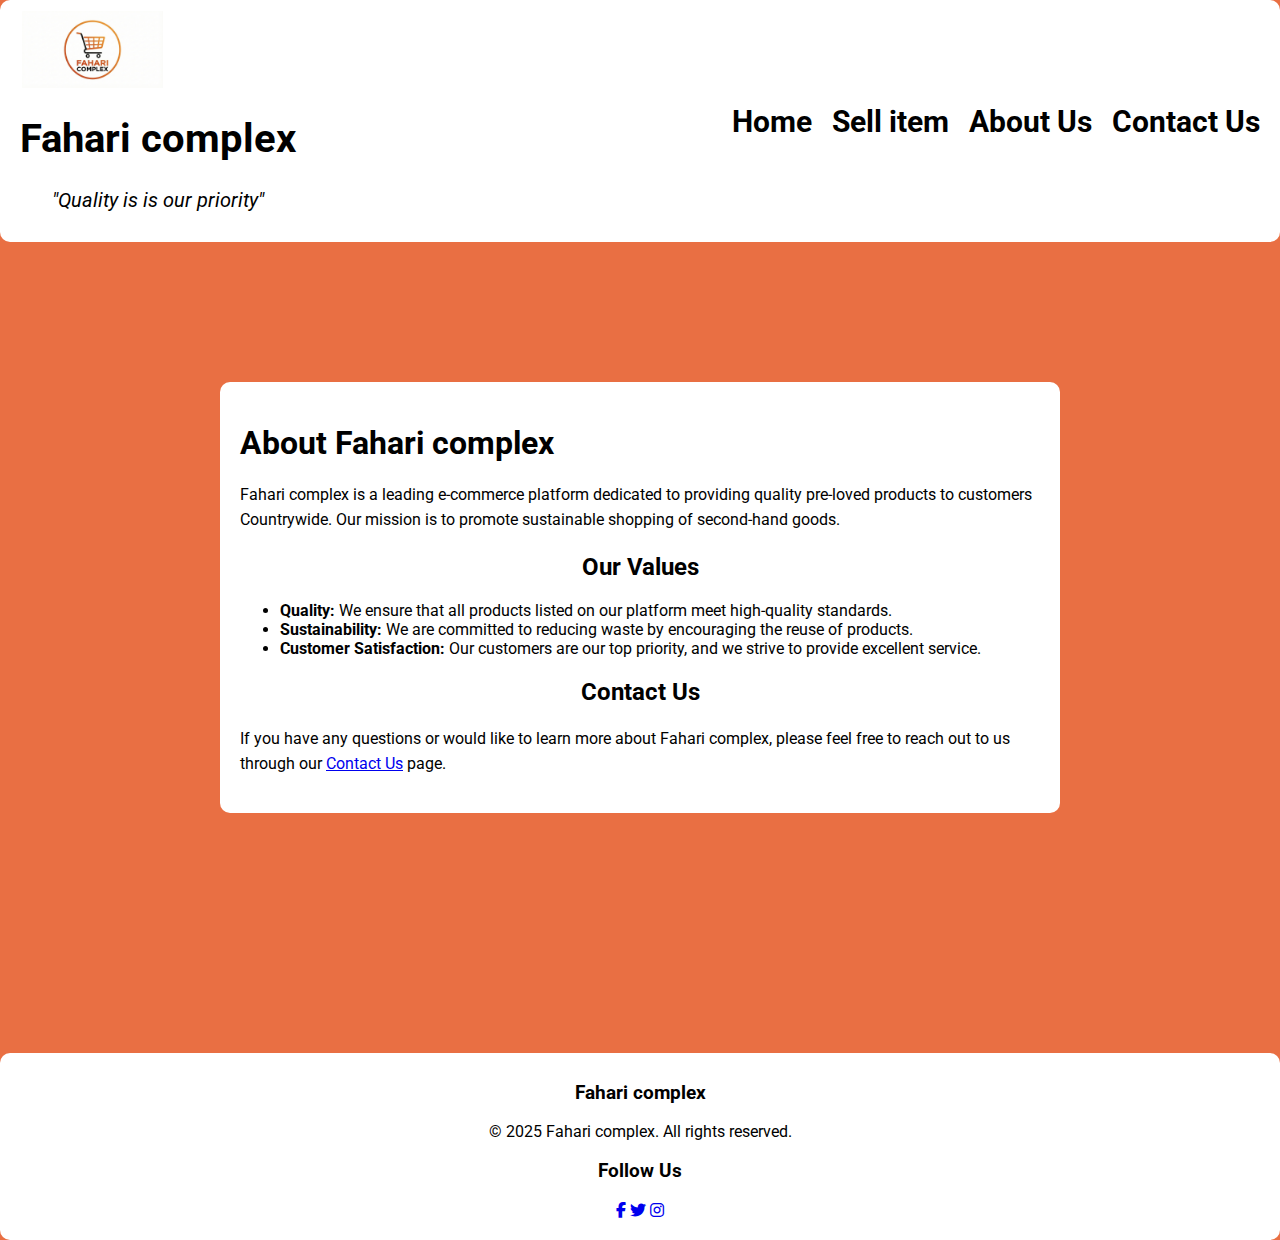
<file: about.html>
<!DOCTYPE html>
<html lang="en">
<head>
    <meta charset="UTF-8">
    <meta http-equiv="X-UA-Compatible" content="IE=edge">
    <meta name="viewport" content="width=device-width, initial-scale=1.0">
    <title>Fahari complex</title>
    <link rel="stylesheet" href="site.css">
    <link rel="stylesheet" href="https://cdnjs.cloudflare.com/ajax/libs/font-awesome/6.4.0/css/all.min.css">
    <link rel="stylesheet" href="https://fonts.googleapis.com/css2?family=Roboto:wght@400;700&display=swap">
    <link rel="icon" type="image/png" href="images/Fahari complex logo.png">

    
</head>
<body>
    <header>
        <div id="header-container">
            <div id="logo">
             <img src="images/Fahari complex logo.png" alt="SITE LOGO">
           </div>
          <div id="tittles">
             <h1>Fahari complex</h1>
             <p> <i>"Quality is is our priority"</i></p>
          </div>

        </div>
        <nav>
            <div id="tab-links">
                <ul>
                <li><a href="index.html">Home</a></li>
                <li><a href="sell-item.html">Sell item</a></li>
                <li><a href="about.html">About Us</a></li>
                <li><a href="contact.html">Contact Us</a></li>
            </ul>

            </div>
        
    </header>
    <!-- Main Content -->
    <main>
        <section id="about-section">
            <h1>About Fahari complex</h1>
            <p>Fahari complex is a leading e-commerce platform dedicated to providing quality pre-loved products to customers Countrywide. Our mission is to promote sustainable shopping of second-hand goods.</p>
            <h2>Our Values</h2>
            <ul>
                <li><strong>Quality:</strong> We ensure that all products listed on our platform meet high-quality standards.</li>
                <li><strong>Sustainability:</strong> We are committed to reducing waste by encouraging the reuse of products.</li>
                <li><strong>Customer Satisfaction:</strong> Our customers are our top priority, and we strive to provide excellent service.</li>
            </ul>
            <h2>Contact Us</h2>
            <p>If you have any questions or would like to learn more about Fahari complex, please feel free to reach out to us through our <a href="contact.html">Contact Us</a> page.</p>
        </section>
    </main>
    <!-- Footer Section -->
    <footer>
        <div id="footer-container">
            <div>
                <h3>Fahari complex</h3>
                <p>&copy; 2025 Fahari complex. All rights reserved.</p>
            </div>
            <div>
                <h3>Follow Us</h3>
                <a href="#"><i class="fab fa-facebook-f"></i></a>
                <a href="#"><i class="fab fa-twitter"></i></a>
                <a href="#"><i class="fab fa-instagram"></i></a>
            </div>
        </div>
    </footer>
</file>
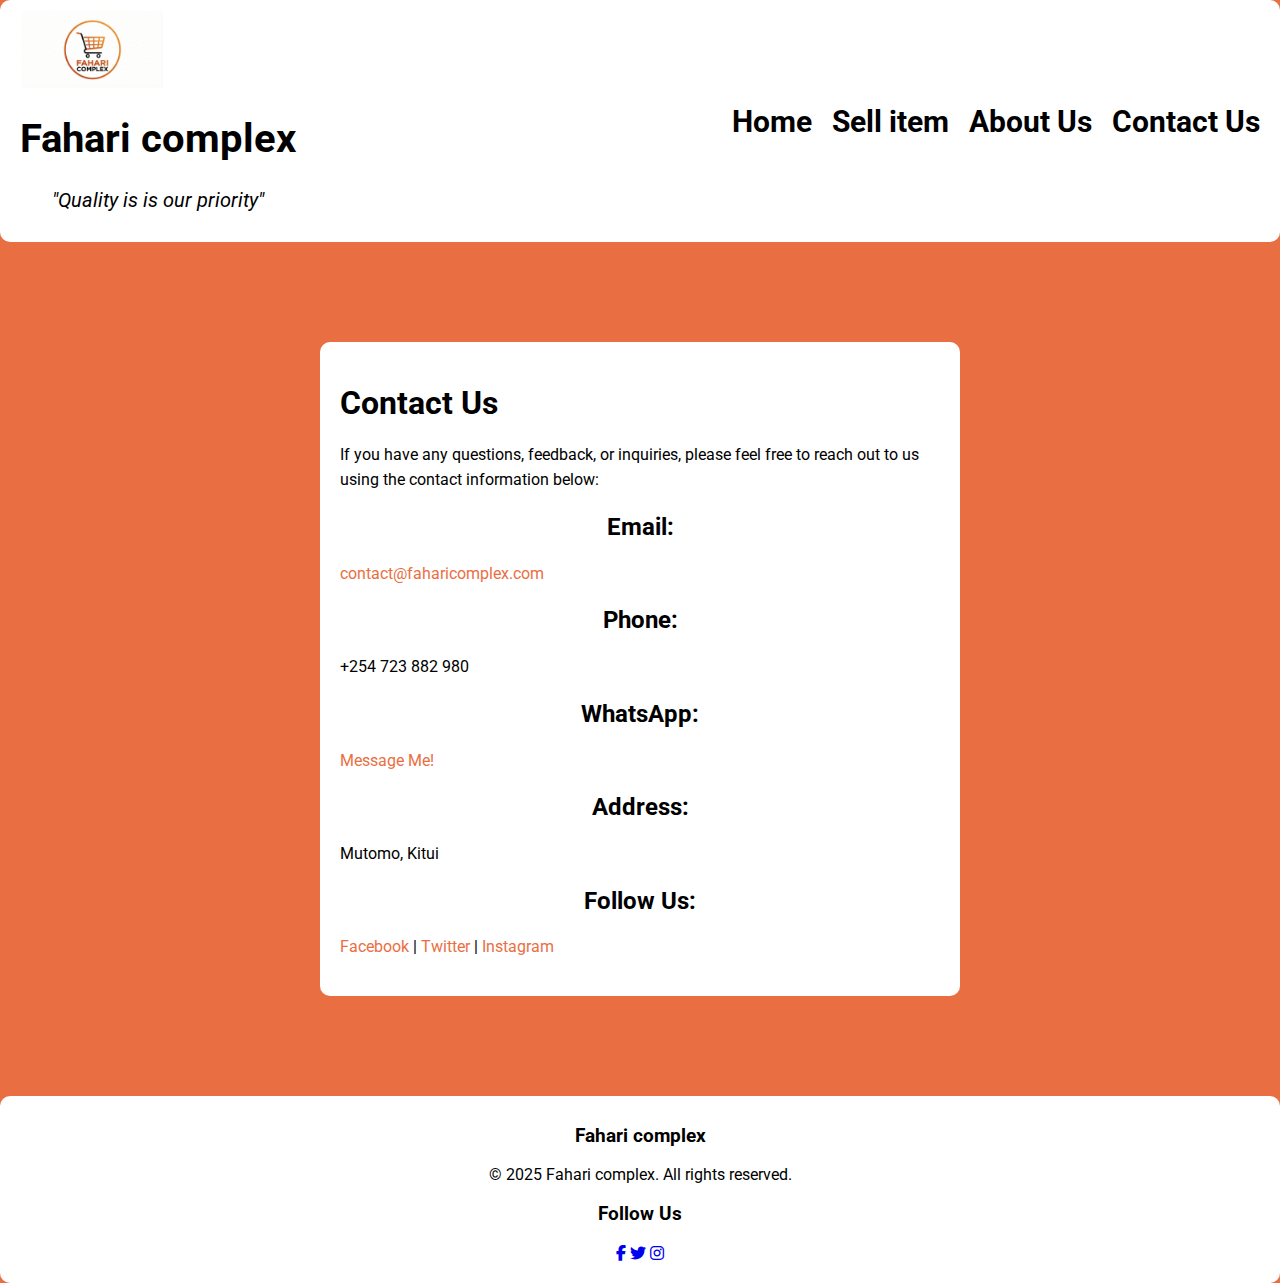
<file: contact.html>
<!DOCTYPE html>
<html lang="en">
<head>
    <meta charset="UTF-8">
    <meta http-equiv="X-UA-Compatible" content="IE=edge">
    <meta name="viewport" content="width=device-width, initial-scale=1.0">
    <title>Fahari complex</title>
    <link rel="stylesheet" href="site.css">
    <link rel="stylesheet" href="https://cdnjs.cloudflare.com/ajax/libs/font-awesome/6.4.0/css/all.min.css">
    <link rel="stylesheet" href="https://fonts.googleapis.com/css2?family=Roboto:wght@400;700&display=swap">
    <link rel="icon" type="image/png" href="images/Fahari complex logo.png">

    
</head>
<body>
    <header>
        <div id="header-container">
            <div id="logo">
             <img src="images/Fahari complex logo.png" alt="SITE LOGO">
           </div>
          <div id="tittles">
             <h1>Fahari complex</h1>
             <p> <i>"Quality is is our priority"</i></p>
          </div>

        </div>
        <nav>
            <div id="tab-links">
                <ul>
                <li><a href="index.html">Home</a></li>
                <li><a href="sell-item.html">Sell item</a></li>
                <li><a href="about.html">About Us</a></li>
                <li><a href="contact.html">Contact Us</a></li>
            </ul>

            </div>
        
    </header>
    <!-- Main Content -->
    <main>
        <section id="contact-section">
            <h1>Contact Us</h1>
            <p>If you have any questions, feedback, or inquiries, please feel free to reach out to us using the contact information below:</p>
            <h2>Email:</h2>
            <p>
                <a href="mailto:contact@faharicomplex.com">contact@faharicomplex.com</a>
            </p>
            <h2>Phone:</h2>
            <p>+254 723 882 980</p>
            <h2>WhatsApp:</h2>
            <p><a href="https://wa.me/qr/AHYDWGF6GLT5D1">Message Me!</a></p>
            <h2>Address:</h2>
            <p>Mutomo, Kitui</p>
            <h2>Follow Us:</h2>
            <p>
                <a href="https://www.facebook.com/faharicomplex" target="_blank">Facebook</a> |
                <a href="https://www.twitter.com/faharicomplex" target="_blank">Twitter</a> |
                <a href="https://www.instagram.com/faharicomplex" target="_blank">Instagram</a>
            </p>
        </section>
    </main>
    <!-- Footer Section -->
    <footer>
        <div id="footer-container">
            <div>
                <h3>Fahari complex</h3>
                <p>&copy; 2025 Fahari complex. All rights reserved.</p>
            </div>
            <div>
                <h3>Follow Us</h3>
                <a href="#"><i class="fab fa-facebook-f"></i></a>
                <a href="#"><i class="fab fa-twitter"></i></a>
                <a href="#"><i class="fab fa-instagram"></i></a>
                
            </div>
        </div>
    </footer>
</file>
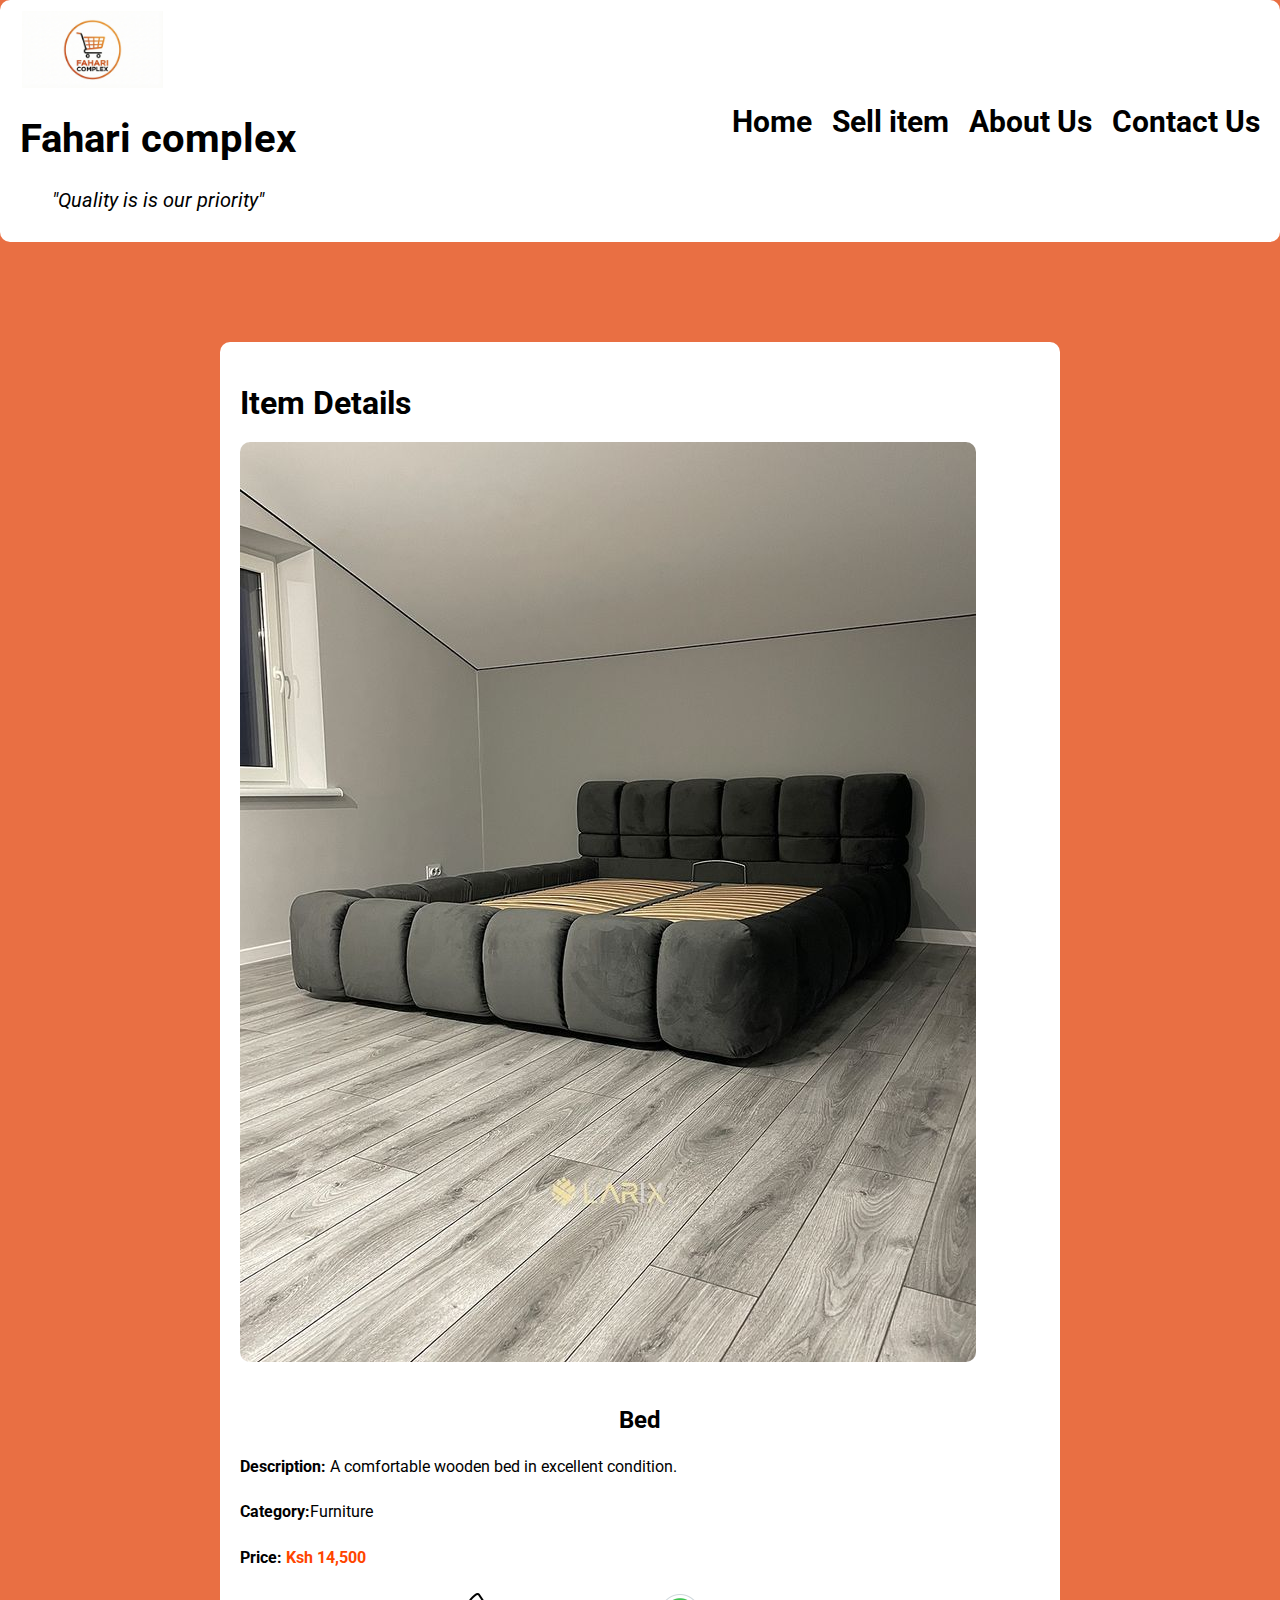
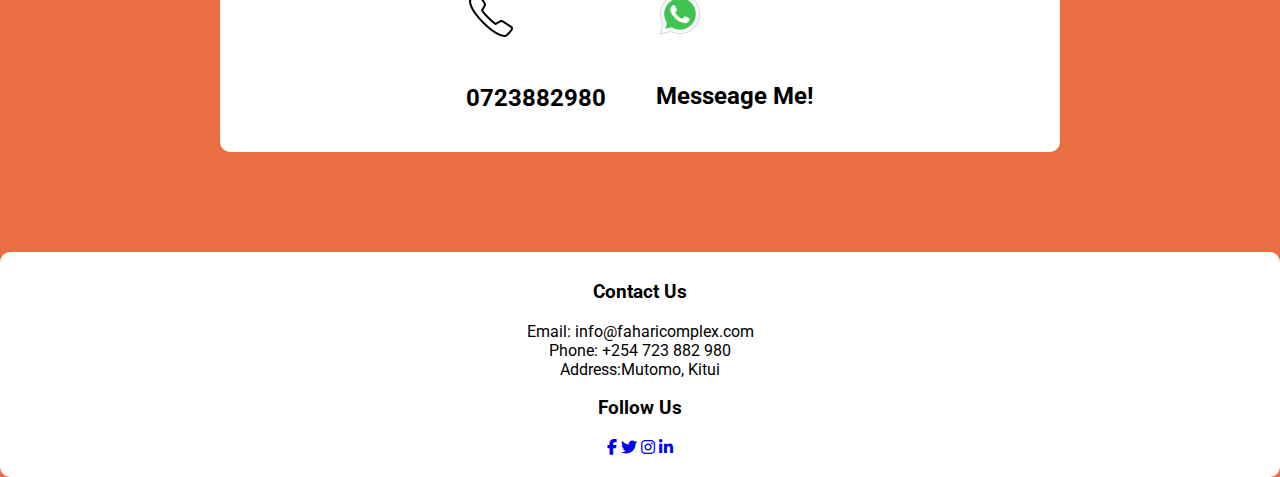
<file: Item-details.html>
<!DOCTYPE html>
<html lang="en">
<head>
    <meta charset="UTF-8">
    <meta http-equiv="X-UA-Compatible" content="IE=edge">
    <meta name="viewport" content="width=device-width, initial-scale=1.0">
    <title>Fahari complex</title>
    <link rel="stylesheet" href="site.css">
    <link rel="stylesheet" href="https://cdnjs.cloudflare.com/ajax/libs/font-awesome/6.4.0/css/all.min.css">
    <link rel="stylesheet" href="https://fonts.googleapis.com/css2?family=Roboto:wght@400;700&display=swap">
    <link rel="icon" type="image/png" href="images/Fahari complex logo.png">
    
</head>
<body>
    <header>
        <div id="header-container">
            <div id="logo">
             <img src="images/Fahari complex logo.png" alt="SITE LOGO">
           </div>
          <div id="tittles">
             <h1>Fahari complex</h1>
             <p> <i>"Quality is is our priority"</i></p>
          </div>

        </div>
        <nav>
            <div id="tab-links">
                <ul>
                <li><a href="index.html">Home</a></li>
                <li><a href="sell-item.html">Sell item</a></li>
                <li><a href="about.html">About Us</a></li>
                <li><a href="contact.html">Contact Us</a></li>
            </ul>

            </div>
        
    </header>
    <!-- Main Content -->
    <main>
        <section id="item-details-section">
            <h1>Item Details</h1>
            <div id="item-details-container">
                <div id="item-image">
                    <img src="images/bed.jpg.jpeg" alt="Item Image">
                </div>
                <div id="item-info">
                    <h2>Bed</h2>
                    <p> <b>Description:</b> A comfortable wooden bed in excellent condition.</p>
                    <p><b>Category:</b>Furniture</p>
                    <p> <b>Price:</b><strong> Ksh 14,500</strong></p>
                    <div id="contact-links">
                        <div>
                            <img src="images/phone.icon.png" alt="">
                            <h2>0723882980</h2>

                        </div>

                        <div>
                            <a href=""><img src="images/whatsapp.icon.png" alt=""></a>
                            <h2><a href="">Messeage Me!</a></h2>

                        </div>
                        
                       
                        

                        
                    </div>
                    

                </div>
            </div>
        </section>
    </main>
     <!-- Footer Section -->
    <footer>
        <div id="footer-container">
            <div>
                <h3>Contact Us</h3>
                <p>Email: info@faharicomplex.com</p>
                <p>Phone: +254 723 882 980</p>
                <p>Address:Mutomo, Kitui</p>
            </div>
            <div>
                <h3>Follow Us</h3>
                <a href="#"><i class="fab fa-facebook-f"></i></a>
                <a href="#"><i class="fab fa-twitter"></i></a>
                <a href="#"><i class="fab fa-instagram"></i></a>
                <a href="#"><i class="fab fa-linkedin-in"></i></a>
            </div>
        </div>
    </footer>
    
</body>
</html>
</file>
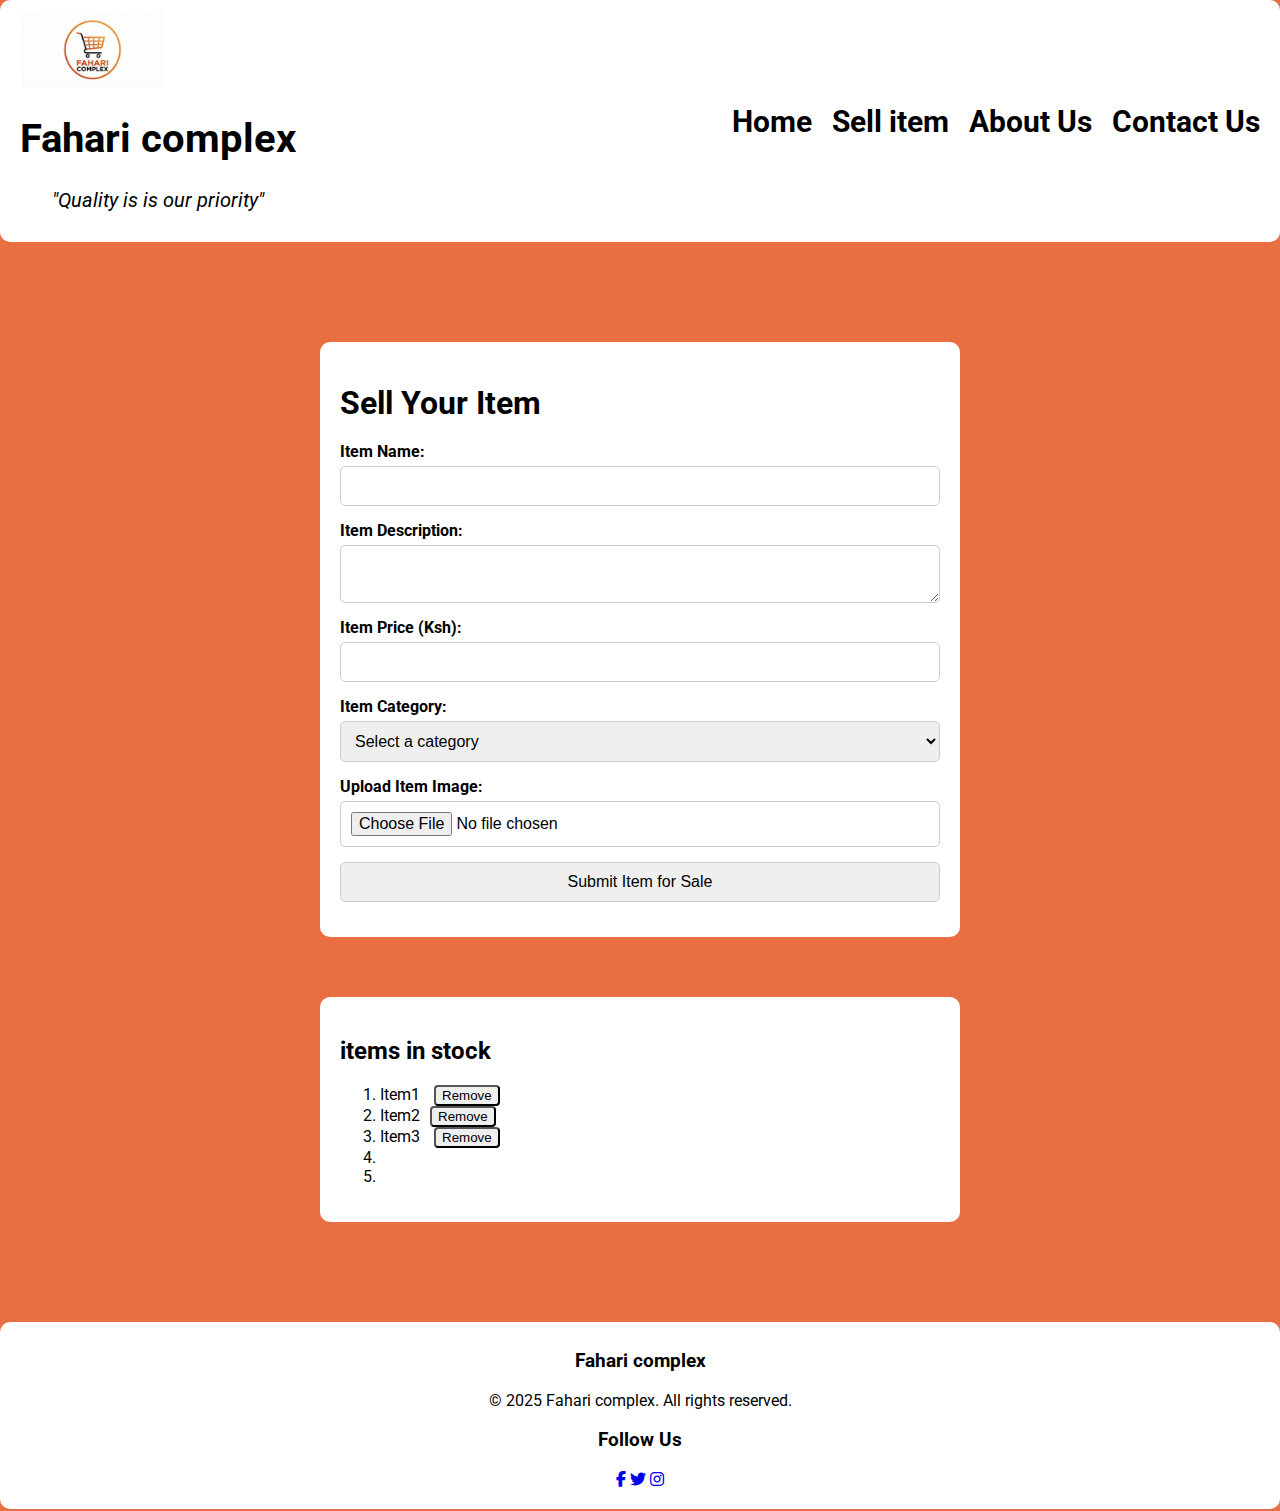
<file: sell-item.html>
<!DOCTYPE html>
<html lang="en">
<head>
    <meta charset="UTF-8">
    <meta http-equiv="X-UA-Compatible" content="IE=edge">
    <meta name="viewport" content="width=device-width, initial-scale=1.0">
    <title>Fahari complex</title>
    <link rel="stylesheet" href="site.css">
    <link rel="stylesheet" href="https://cdnjs.cloudflare.com/ajax/libs/font-awesome/6.4.0/css/all.min.css">
    <link rel="stylesheet" href="https://fonts.googleapis.com/css2?family=Roboto:wght@400;700&display=swap">
    <link rel="icon" type="image/png" href="images/Fahari complex logo.png">

    
</head>
<body>
    <header>
        <div id="header-container">
            <div id="logo">
             <img src="images/Fahari complex logo.png" alt="SITE LOGO">
           </div>
          <div id="tittles">
             <h1>Fahari complex</h1>
             <p> <i>"Quality is is our priority"</i></p>
          </div>

        </div>
        <nav>
            <div id="tab-links">
                <ul>
                <li><a href="index.html">Home</a></li>
                <li><a href="sell-item.html">Sell item</a></li>
                <li><a href="about.html">About Us</a></li>
                <li><a href="contact.html">Contact Us</a></li>
            </ul>

            </div>
        
    </header>
    <!-- Main Content -->
    <main>
        <section id="sell-item-section">
            <h1>Sell Your Item</h1>
            <form id="sell-item-form">
                <label for="item-name">Item Name:</label>
                <input type="text" id="item-name" name="item-name" required>

                <label for="item-description">Item Description:</label>
                <textarea id="item-description" name="item-description" required></textarea>

                <label for="item-price">Item Price (Ksh):</label>
                <input type="number" id="item-price" name="item-price" required>

                <label for="item-category">Item Category:</label>
                <select id="item-category" name="item-category" required>
                    <option value="">Select a category</option>
                    <option value="electronics">Electronics</option>
                    <option value="furniture">Furniture</option>
                    <option value="clothing">Clothing</option>
                    <option value="books">Books</option>
                    <option value="other">Other</option>
                </select>

                <label for="item-image">Upload Item Image:</label>
                <input type="file" id="item-image" name="item-image" accept="image/*" required>

                <input type="submit" value="Submit Item for Sale">
            </form>
            <div></div>
        </section>
        <section id="items-in-stock">
            <div>
                <h2>items in stock</h2>
                <div>
                    <ol>
                        <li>Item1 <button>Remove</button></li>
                       <li>Item2<button>Remove</button></li>
                        <li>Item3 <button>Remove</button></li>
                        <li></li>
                        <li></li>
                        
                </div>
            </div>
        </section>
       
        

       </section>
    </main>
    <!-- Footer Section -->
    <footer>
        <div id="footer-container">
            <div>
                <h3>Fahari complex</h3>
                <p>&copy; 2025 Fahari complex. All rights reserved.</p>
            </div>
            <div>
                <h3>Follow Us</h3>
                <a href="#"><i class="fab fa-facebook-f"></i></a>
                <a href="#"><i class="fab fa-twitter"></i></a>
                <a href="#"><i class="fab fa-instagram"></i></a>
            </div>
        </div>
    </footer>
</body>
</html>
</file>
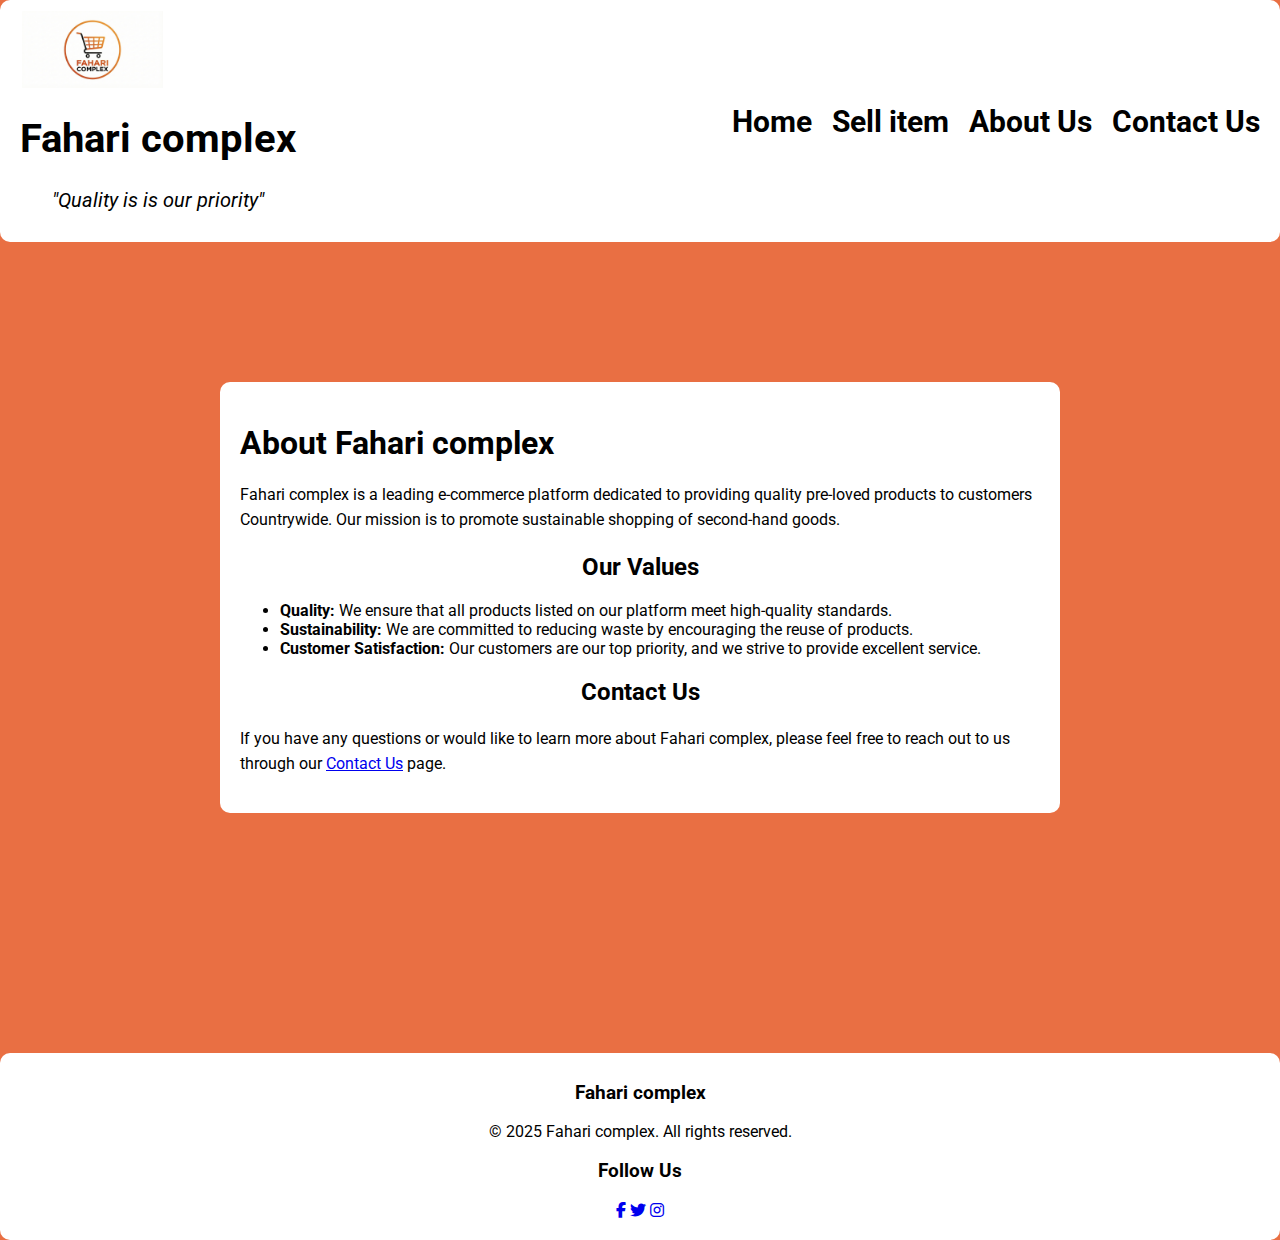
<file: frontend files/about.html>
<!DOCTYPE html>
<html lang="en">
<head>
    <meta charset="UTF-8">
    <meta http-equiv="X-UA-Compatible" content="IE=edge">
    <meta name="viewport" content="width=device-width, initial-scale=1.0">
    <title>Fahari complex</title>
    <link rel="stylesheet" href="site.css">
    <link rel="stylesheet" href="https://cdnjs.cloudflare.com/ajax/libs/font-awesome/6.4.0/css/all.min.css">
    <link rel="stylesheet" href="https://fonts.googleapis.com/css2?family=Roboto:wght@400;700&display=swap">
    <link rel="icon" type="image/png" href="images/Fahari complex logo.png">

    
</head>
<body>
    <header>
        <div id="header-container">
            <div id="logo">
             <img src="images/Fahari complex logo.png" alt="SITE LOGO">
           </div>
          <div id="tittles">
             <h1>Fahari complex</h1>
             <p> <i>"Quality is is our priority"</i></p>
          </div>

        </div>
        <nav>
            <div id="tab-links">
                <ul>
                <li><a href="index.html">Home</a></li>
                <li><a href="sell-item.html">Sell item</a></li>
                <li><a href="about.html">About Us</a></li>
                <li><a href="contact.html">Contact Us</a></li>
            </ul>

            </div>
        
    </header>
    <!-- Main Content -->
    <main>
        <section id="about-section">
            <h1>About Fahari complex</h1>
            <p>Fahari complex is a leading e-commerce platform dedicated to providing quality pre-loved products to customers Countrywide. Our mission is to promote sustainable shopping of second-hand goods.</p>
            <h2>Our Values</h2>
            <ul>
                <li><strong>Quality:</strong> We ensure that all products listed on our platform meet high-quality standards.</li>
                <li><strong>Sustainability:</strong> We are committed to reducing waste by encouraging the reuse of products.</li>
                <li><strong>Customer Satisfaction:</strong> Our customers are our top priority, and we strive to provide excellent service.</li>
            </ul>
            <h2>Contact Us</h2>
            <p>If you have any questions or would like to learn more about Fahari complex, please feel free to reach out to us through our <a href="contact.html">Contact Us</a> page.</p>
        </section>
    </main>
    <!-- Footer Section -->
    <footer>
        <div id="footer-container">
            <div>
                <h3>Fahari complex</h3>
                <p>&copy; 2025 Fahari complex. All rights reserved.</p>
            </div>
            <div>
                <h3>Follow Us</h3>
                <a href="#"><i class="fab fa-facebook-f"></i></a>
                <a href="#"><i class="fab fa-twitter"></i></a>
                <a href="#"><i class="fab fa-instagram"></i></a>
            </div>
        </div>
    </footer>
</file>
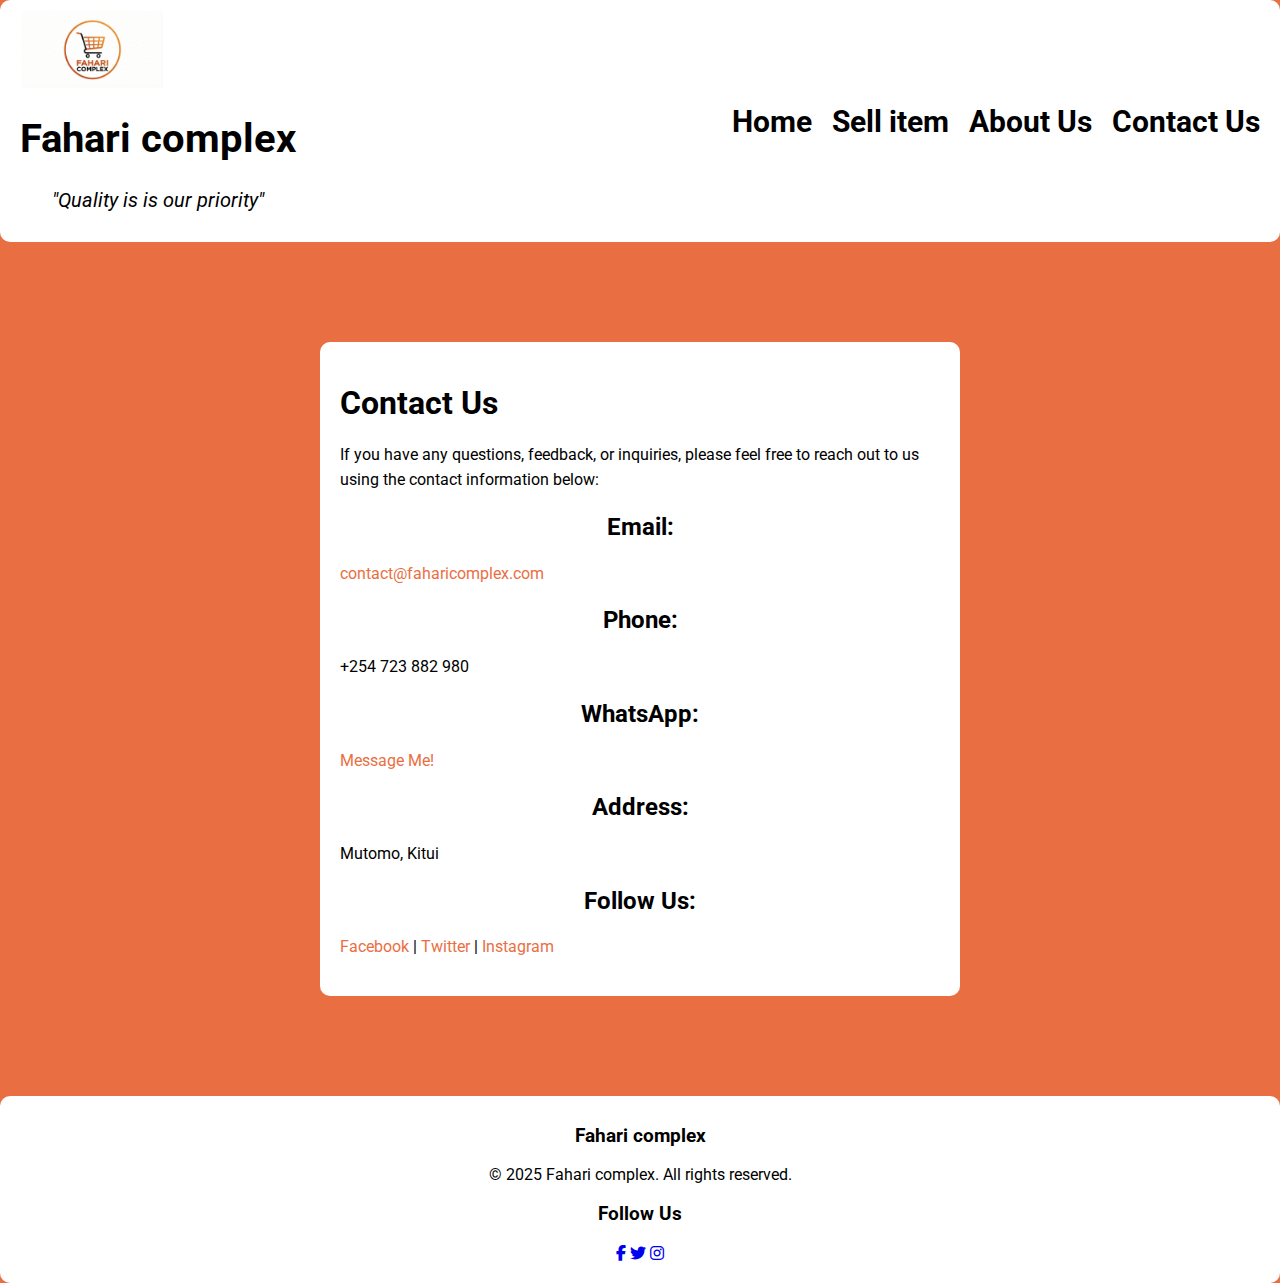
<file: frontend files/contact.html>
<!DOCTYPE html>
<html lang="en">
<head>
    <meta charset="UTF-8">
    <meta http-equiv="X-UA-Compatible" content="IE=edge">
    <meta name="viewport" content="width=device-width, initial-scale=1.0">
    <title>Fahari complex</title>
    <link rel="stylesheet" href="site.css">
    <link rel="stylesheet" href="https://cdnjs.cloudflare.com/ajax/libs/font-awesome/6.4.0/css/all.min.css">
    <link rel="stylesheet" href="https://fonts.googleapis.com/css2?family=Roboto:wght@400;700&display=swap">
    <link rel="icon" type="image/png" href="images/Fahari complex logo.png">

    
</head>
<body>
    <header>
        <div id="header-container">
            <div id="logo">
             <img src="images/Fahari complex logo.png" alt="SITE LOGO">
           </div>
          <div id="tittles">
             <h1>Fahari complex</h1>
             <p> <i>"Quality is is our priority"</i></p>
          </div>

        </div>
        <nav>
            <div id="tab-links">
                <ul>
                <li><a href="index.html">Home</a></li>
                <li><a href="sell-item.html">Sell item</a></li>
                <li><a href="about.html">About Us</a></li>
                <li><a href="contact.html">Contact Us</a></li>
            </ul>

            </div>
        
    </header>
    <!-- Main Content -->
    <main>
        <section id="contact-section">
            <h1>Contact Us</h1>
            <p>If you have any questions, feedback, or inquiries, please feel free to reach out to us using the contact information below:</p>
            <h2>Email:</h2>
            <p>
                <a href="mailto:contact@faharicomplex.com">contact@faharicomplex.com</a>
            </p>
            <h2>Phone:</h2>
            <p>+254 723 882 980</p>
            <h2>WhatsApp:</h2>
            <p><a href="https://wa.me/qr/AHYDWGF6GLT5D1">Message Me!</a></p>
            <h2>Address:</h2>
            <p>Mutomo, Kitui</p>
            <h2>Follow Us:</h2>
            <p>
                <a href="https://www.facebook.com/faharicomplex" target="_blank">Facebook</a> |
                <a href="https://www.twitter.com/faharicomplex" target="_blank">Twitter</a> |
                <a href="https://www.instagram.com/faharicomplex" target="_blank">Instagram</a>
            </p>
        </section>
    </main>
    <!-- Footer Section -->
    <footer>
        <div id="footer-container">
            <div>
                <h3>Fahari complex</h3>
                <p>&copy; 2025 Fahari complex. All rights reserved.</p>
            </div>
            <div>
                <h3>Follow Us</h3>
                <a href="#"><i class="fab fa-facebook-f"></i></a>
                <a href="#"><i class="fab fa-twitter"></i></a>
                <a href="#"><i class="fab fa-instagram"></i></a>
                
            </div>
        </div>
    </footer>
</file>
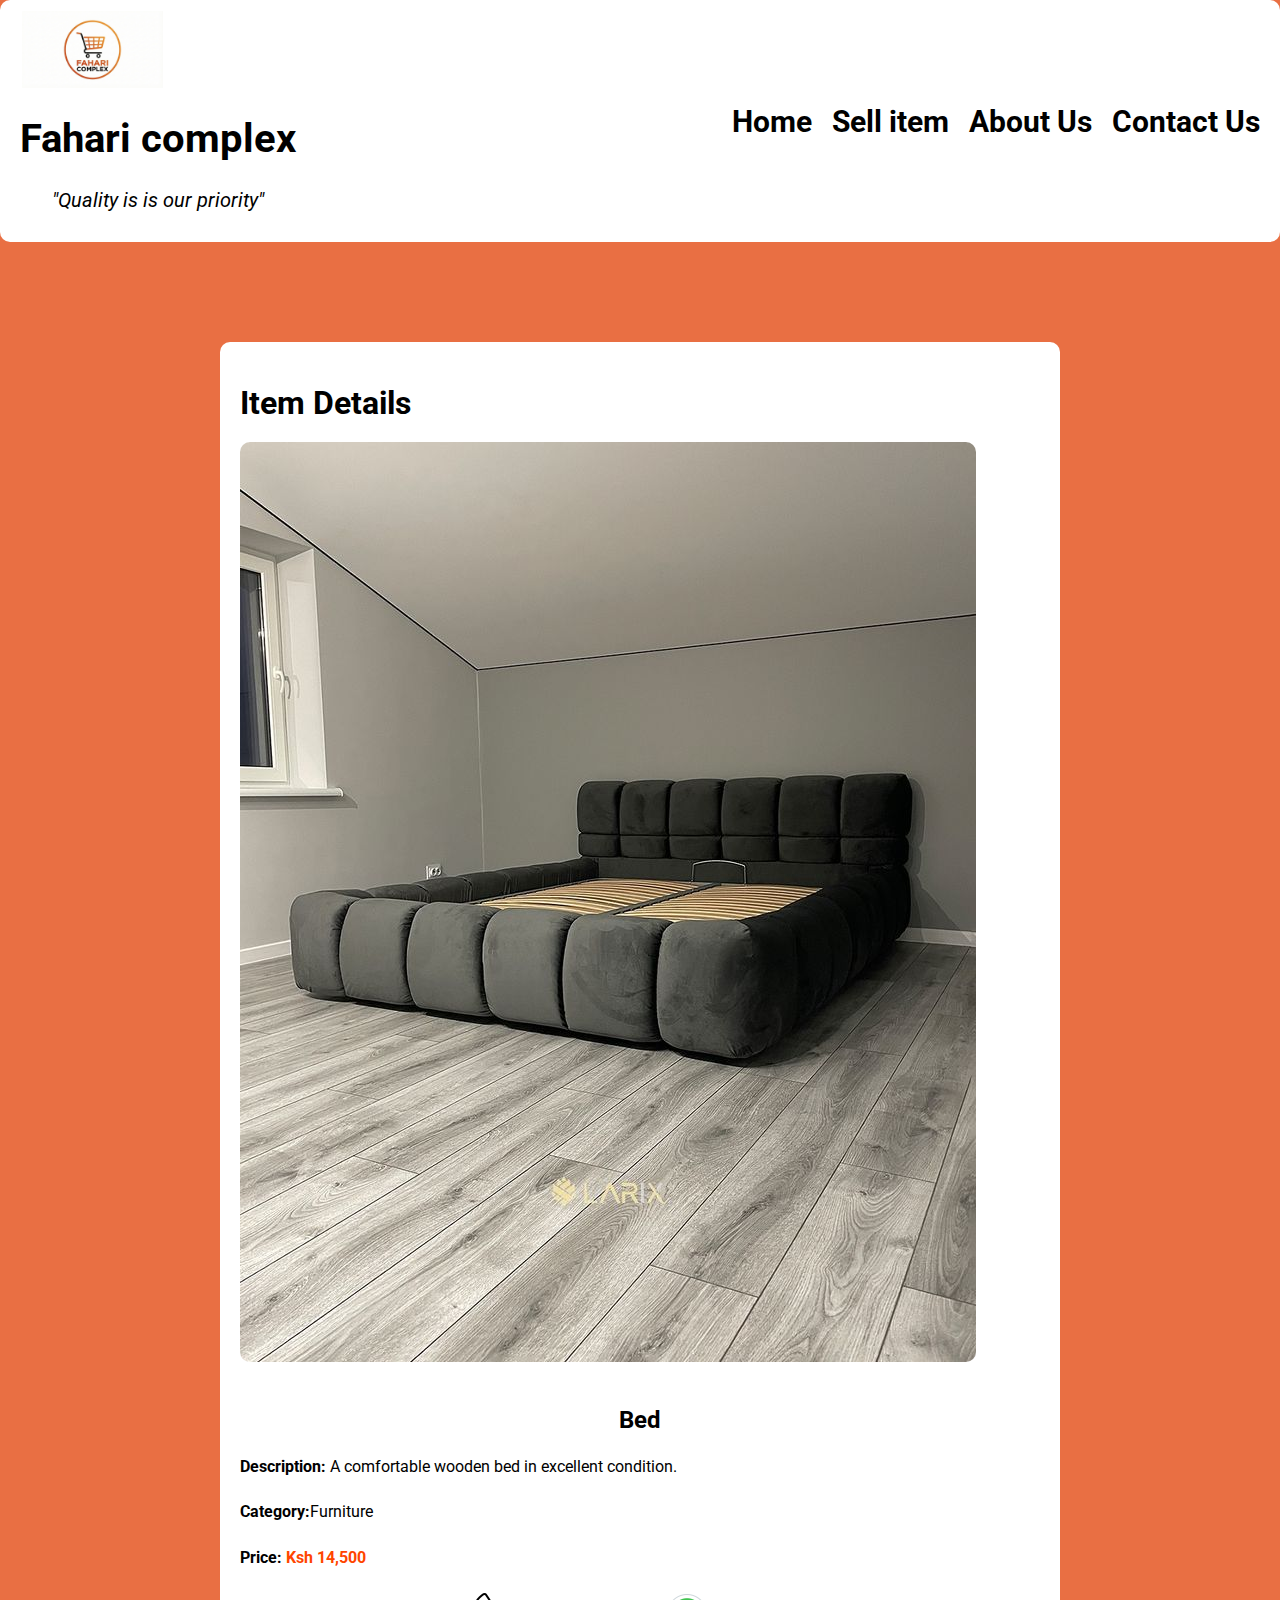
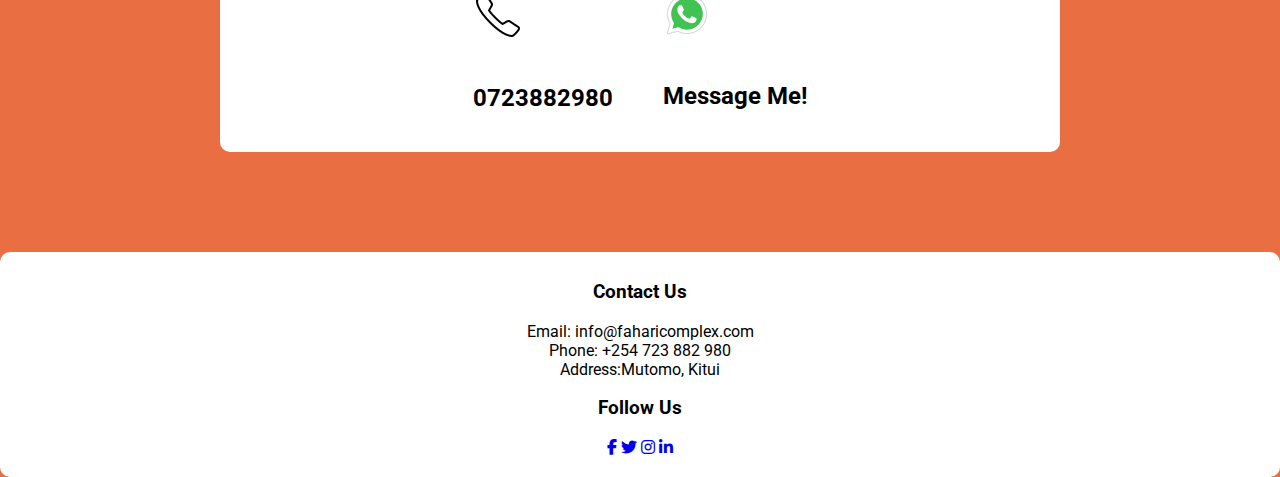
<file: frontend files/Item-details.html>
<!DOCTYPE html>
<html lang="en">
<head>
    <meta charset="UTF-8">
    <meta http-equiv="X-UA-Compatible" content="IE=edge">
    <meta name="viewport" content="width=device-width, initial-scale=1.0">
    <title>Fahari complex</title>
    <link rel="stylesheet" href="site.css">
    <link rel="stylesheet" href="https://cdnjs.cloudflare.com/ajax/libs/font-awesome/6.4.0/css/all.min.css">
    <link rel="stylesheet" href="https://fonts.googleapis.com/css2?family=Roboto:wght@400;700&display=swap">
    <link rel="icon" type="image/png" href="images/Fahari complex logo.png">
    
</head>
<body>
    <header>
        <div id="header-container">
            <div id="logo">
             <img src="images/Fahari complex logo.png" alt="SITE LOGO">
           </div>
          <div id="tittles">
             <h1>Fahari complex</h1>
             <p> <i>"Quality is is our priority"</i></p>
          </div>

        </div>
        <nav>
            <div id="tab-links">
                <ul>
                <li><a href="index.html">Home</a></li>
                <li><a href="sell-item.html">Sell item</a></li>
                <li><a href="about.html">About Us</a></li>
                <li><a href="contact.html">Contact Us</a></li>
            </ul>

            </div>
        
    </header>
    <!-- Main Content -->
    <main>
        <section id="item-details-section">
            <h1>Item Details</h1>
            <div id="item-details-container">
                <div id="item-image">
                    <img src="images/bed.jpg.jpeg" alt="Item Image">
                </div>
                <div id="item-info">
                    <h2>Bed</h2>
                    <p> <b>Description:</b> A comfortable wooden bed in excellent condition.</p>
                    <p><b>Category:</b>Furniture</p>
                    <p> <b>Price:</b><strong> Ksh 14,500</strong></p>
                    <div id="contact-links">
                        <div>
                            <img src="images/phone.icon.png" alt="">
                            <h2>0723882980</h2>

                        </div>

                        <div>
                            <a href=""><img src="images/whatsapp.icon.png" alt=""></a>
                            <h2><a href="https://wa.me/qr/AHYDWGF6GLT5D1">Message Me!</a></h2>

                        </div>
                        
                       
                        

                        
                    </div>
                    

                </div>
            </div>
        </section>
    </main>
     <!-- Footer Section -->
    <footer>
        <div id="footer-container">
            <div>
                <h3>Contact Us</h3>
                <p>Email: info@faharicomplex.com</p>
                <p>Phone: +254 723 882 980</p>
                <p>Address:Mutomo, Kitui</p>
            </div>
            <div>
                <h3>Follow Us</h3>
                <a href="#"><i class="fab fa-facebook-f"></i></a>
                <a href="#"><i class="fab fa-twitter"></i></a>
                <a href="#"><i class="fab fa-instagram"></i></a>
                <a href="#"><i class="fab fa-linkedin-in"></i></a>
            </div>
        </div>
    </footer>
    
</body>
</html>
</file>
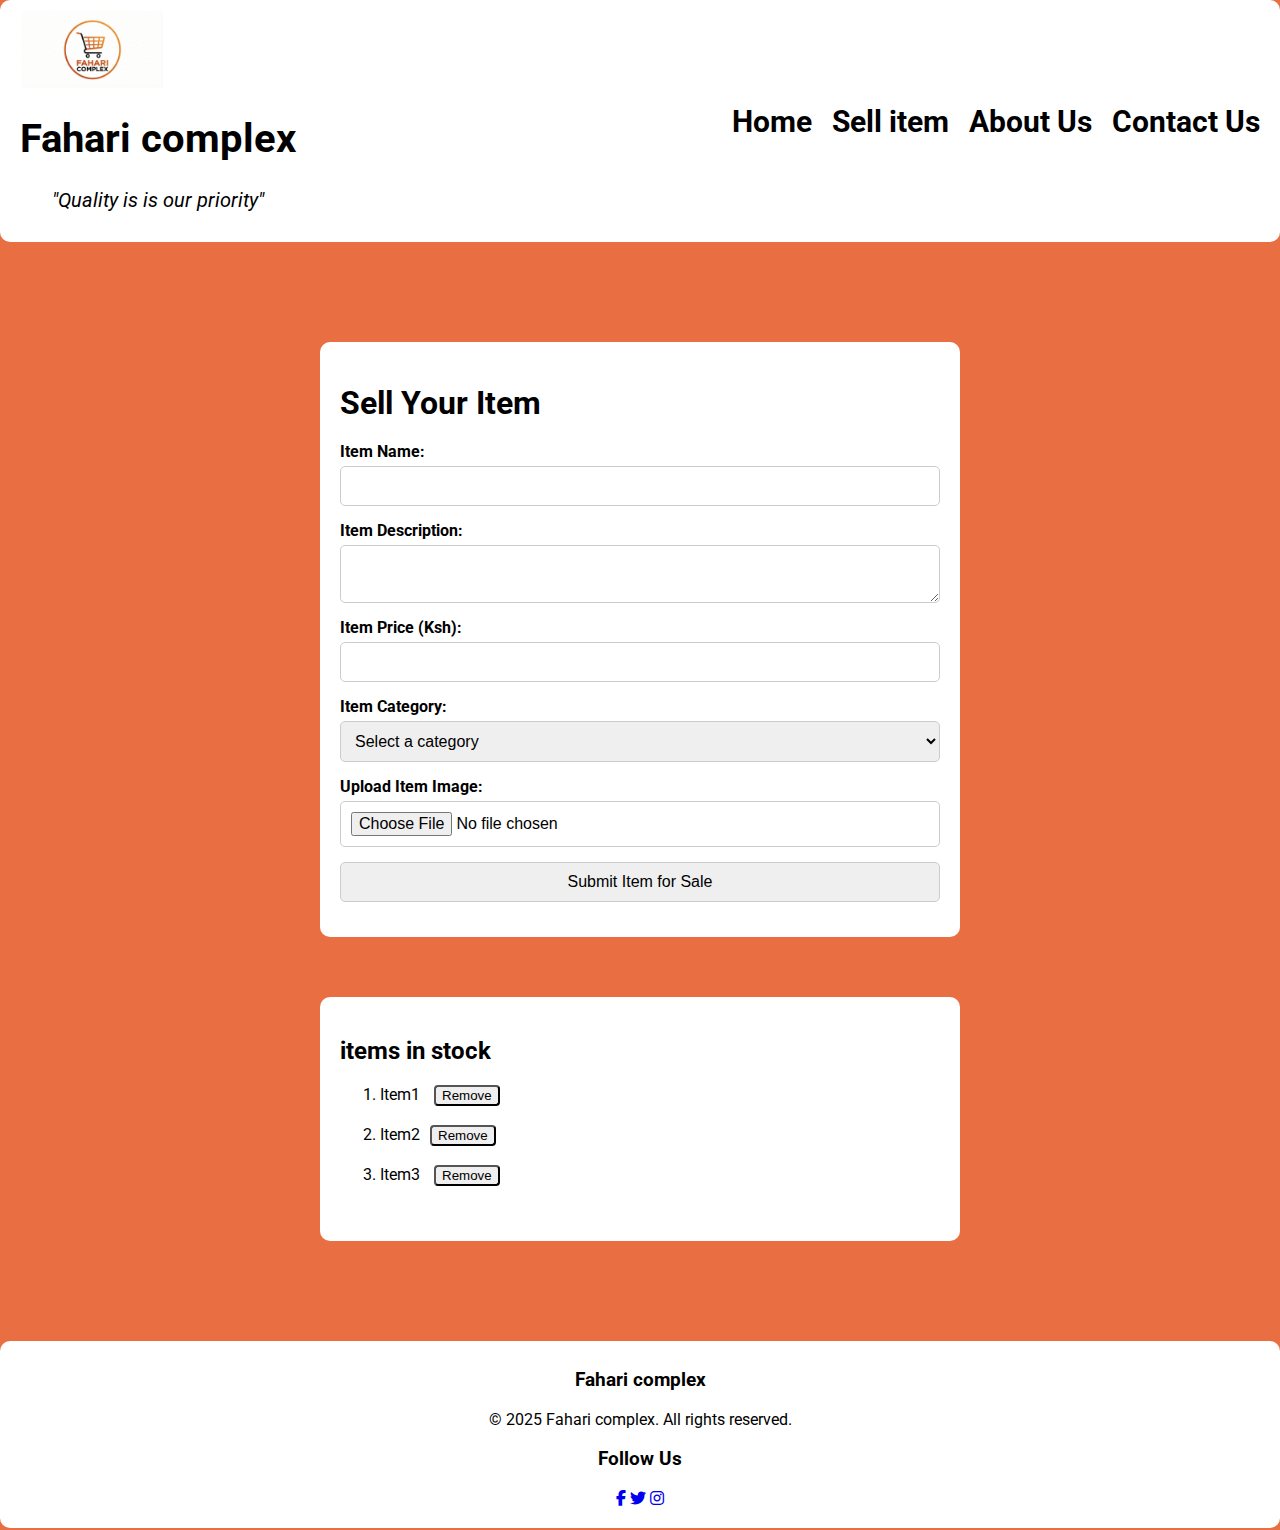
<file: frontend files/sell-item.html>
<!DOCTYPE html>
<html lang="en">
<head>
    <meta charset="UTF-8">
    <meta http-equiv="X-UA-Compatible" content="IE=edge">
    <meta name="viewport" content="width=device-width, initial-scale=1.0">
    <title>Fahari complex</title>
    <link rel="stylesheet" href="site.css">
    <link rel="stylesheet" href="https://cdnjs.cloudflare.com/ajax/libs/font-awesome/6.4.0/css/all.min.css">
    <link rel="stylesheet" href="https://fonts.googleapis.com/css2?family=Roboto:wght@400;700&display=swap">
    <link rel="icon" type="image/png" href="images/Fahari complex logo.png">

    
</head>
<body>
    <header>
        <div id="header-container">
            <div id="logo">
             <img src="images/Fahari complex logo.png" alt="SITE LOGO">
           </div>
          <div id="tittles">
             <h1>Fahari complex</h1>
             <p> <i>"Quality is is our priority"</i></p>
          </div>

        </div>
        <nav>
            <div id="tab-links">
                <ul>
                <li><a href="index.html">Home</a></li>
                <li><a href="sell-item.html">Sell item</a></li>
                <li><a href="about.html">About Us</a></li>
                <li><a href="contact.html">Contact Us</a></li>
            </ul>

            </div>
        
    </header>
    <!-- Main Content -->
    <main>
        <section id="sell-item-section">
            <h1>Sell Your Item</h1>
            <form id="sell-item-form">
                <label for="item-name">Item Name:</label>
                <input type="text" id="item-name" name="item-name" required>

                <label for="item-description">Item Description:</label>
                <textarea id="item-description" name="item-description" required></textarea>

                <label for="item-price">Item Price (Ksh):</label>
                <input type="number" id="item-price" name="item-price" required>

                <label for="item-category">Item Category:</label>
                <select id="item-category" name="item-category" required>
                    <option value="">Select a category</option>
                    <option value="electronics">Electronics</option>
                    <option value="furniture">Furniture</option>
                    <option value="clothing">Clothing</option>
                    <option value="beauty">Beauty</option>
                    <option value="footware">Footware</option>
                    <option value="beddings">Beddings</option>
                    <option value="Plastic items">Plastic items</option>
                    <option value="utensils">Utensils</option>
                    <option value="bikes">Bikes</option>
                    <option value="home decor">Home Decor</option>
                    <option value="accessories">Accessories</option>
                    <option value="appliances">Appliances</option>
                    <option value="other">Others</option>
                </select>

                <label for="item-image">Upload Item Image:</label>
                <input type="file" id="item-image" name="item-image" accept="image/*" required>

                <input type="submit" value="Submit Item for Sale">
            </form>
            <div></div>
        </section>
        <section id="items-in-stock">
            <div>
                <h2>items in stock</h2>
                <div>
                    <ol>
                        <li>Item1 <button>Remove</button></li> <br>
                       <li>Item2<button>Remove</button></li><br>
                        <li>Item3 <button>Remove</button></li> <br>
                        
                        
                </div>
            </div>
        </section>
       
        

       </section>
    </main>
    <!-- Footer Section -->
    <footer>
        <div id="footer-container">
            <div>
                <h3>Fahari complex</h3>
                <p>&copy; 2025 Fahari complex. All rights reserved.</p>
            </div>
            <div>
                <h3>Follow Us</h3>
                <a href="#"><i class="fab fa-facebook-f"></i></a>
                <a href="#"><i class="fab fa-twitter"></i></a>
                <a href="#"><i class="fab fa-instagram"></i></a>
            </div>
        </div>
    </footer>
</body>
</html>
</file>
<file: site.css>
body{
    font-family: 'Roboto', sans-serif;
    margin: 0;
    padding: 0;
    box-sizing: border-box;
    background-color: rgb(233, 111, 67);
    color: white;
    display: grid;
}
#logo{
    margin: 10px 20px;
    zoom: 10%;
}
header{
    display: flex;
    justify-content: space-between;
    align-items: center;
    padding: 10px 20px;
    background-color: white;
    border-radius: 10px;
}
#header-container{
    display: block;
    justify-content: space-between;
    align-items: center;
}
#tittles{
    color: black;
    margin: 0;
    display: block;
    justify-content: center;
    text-align: center;
    font-size: 20px;
    
}
nav{
    display: flex;
    gap: 20px;
    font-size: 30px;
}
nav ul{
    list-style: none;
    margin: 0;
    padding: 0;
    display: flex;
    gap: 20px;
}
nav ul li a{
    text-decoration: none;
    color: black;
    font-weight: bold;
    text-align: center;
    transition: color 0.3s, margin-bottom 0.3s;

}
nav ul li a:hover{
    color: rgb(233, 111, 67);
    margin-bottom: 5px;

}
/*--main content styles --*/
main{
    padding: 20px;
    margin-top: 20px;
    border-radius: 10px;
    justify-content: center;

}
main h1{
    margin-bottom: 20px;
}
#welcome-section h1{
    font-size: 50px;
    margin-bottom: 10px;
}
#welcome-section p{
    font-size: 40px;
    margin-top: 0;
    margin-bottom: 20px;

}
#welcome-section{
    text-align: center;
    margin-bottom: 40px;

}

#search-holder{
    display: flex;
    justify-content: center;
    margin-bottom: 20px;
    align-items: center;
    zoom: 200px;


}
#search-bar{
    width: 100px;
    padding: 10px;
    border-radius: 5px;
    border: 1px solid #ccc;
    font-size: 16px;
    margin-bottom: 10px;

}
#search-button{
    background-color: rgb(233, 111, 67);
    color: white;
    border: none;
    padding: 10px 20px;
    border-radius: 5px;
    cursor: pointer;
    margin-left: 10px;

}



/*--filter search bar --*/
#filters-section{
    display: flex;
    justify-content: center;
    background-color: white;
    color: black;
    border-radius: 10px;
    padding: 10px;
    margin-bottom: 20px;
    font-weight: bold;
}
#filter-by-category{
    margin-right: 20px;
    align-items: center;
    align-content: center;
}
#filter-by-category h2{
    margin-top: 0;
    margin-bottom: 10px;
    text-align: center;

}
#category-buttons a button{
    background-color: black;
    color: white;
    border: none;
    padding: 10px 15px;
    border-radius: 5px;
    cursor: pointer;
    margin-right: 10px;

}
#category-buttons a button:hover{
    background-color: rgb(200, 90, 50);

}
#popular-products h2{
    margin-top: 0;
    margin-bottom: 10px;
    text-align: center;
}
#category-buttons{
    display: flex;
    justify-content: center;
    align-items: center;
    gap: 10px;

}

/*--products section --*/
#products-section{
    display: grid;
    grid-template-columns: repeat(auto-fit, minmax(250px, 1fr));
    gap: 20px;

}
.product-card{
    background-color: white;
    color: black;
    border-radius: 10px;
    padding: 10px;
    text-align: center;
    margin-bottom: 20px;


}
.product-card:hover{
    box-shadow: 0 4px 8px rgba(0, 0, 0, 0.2);
    transform: scale(1.05);
    transition: transform 0.3s;


}
.product-card h2{
    font-size: 24px;
    margin-top: 10px;
}
.product-card h3{
    font-size: 20px;
    color: rgb(233, 111, 67);
}

.product-card img{
    max-width: 100%;
    border-radius: 10px;
    height: auto;
    margin-bottom: 10px;           
    
}
.product-card img:hover{
    transform: scale(1.05);
    transition: transform 0.3s;

}
.product-card h2, .product-card p{
    margin: 10px 0;

}
.product-card h3{
    margin: 10px 0 5px 0;
}
.product-card p{
    margin: 5px 0;
}
.product-card button{
    background-color: rgb(233, 111, 67);
    color: white;
    border: none;
    padding: 10px 20px;
    border-radius: 5px;
    cursor: pointer;

}
.product-card button{
    background-color: rgb(233, 111, 67);
    color: white;
    border: none;
    padding: 10px 20px;
    border-radius: 5px;
    cursor: pointer;
}

.product-card button:hover{
    background-color: rgb(200, 90, 50);

}
/*item details page styles --*/
#item-details-section{
    max-width: 800px;
    margin: 0 auto;
    background-color: white;
    color: black;
    border-radius: 10px;
    padding: 20px;
    margin-top: 60px;
    margin-bottom: 60px;

}
#item-details-section h2{
    text-align: center;
}
#item-details-section img{
    max-width: 100%;
    border-radius: 10px;
    margin-bottom: 20px;
    max-height: 80%;

}

#item-details-section p{
    line-height: 1.6;
    margin-bottom: 20px;
    
    

}
#item-details-section p strong{
    color: orangered;
}

#contact-links{
    display: flex;
    justify-content: center;
    gap: 50px;
   
    
}
#contact-links a{
    text-decoration: none;
    color: black;
}
#contact-links a:hover{
    color: orangered;
}
#contact-links a::after{
    color: blue;
}
#contact-links h2:hover{
    color: orangered;

}




/*--footer --*/
footer{
    text-align: center;
    padding: 10px;
    background-color: white;
    color: black;
    border-radius: 10px;
    margin-top: 20px;
    

} 

footer div{
    margin-bottom: 10px;
}
footer p{
    margin: 0;


}
#footer a{
    color: rgb(233, 111, 67);
    text-decoration: none;

}
#footer a:hover{
    text-decoration: underline;
    color: rgb(200, 90, 50);
    cursor: pointer;


}
/*--hover effects --*/nav ul li a:hover{
    color: rgb(233, 111, 67);
    margin-bottom: 5px;
    transition: color 0.3s, margin-bottom 0.3s;
}

/*--responsive design --*/

@media (max-width: 600px){
    body{
        zoom: 0%;
    }
    nav ul{
        flex-direction: column;
        gap: 10px;
    }
    #products-section{
        grid-template-columns: 1fr;
    }
    #search-holder{
        flex-direction: column;
    }
    #search-button{
        margin-left: 0;
        margin-top: 10px;
    }
    #filters-section{
        flex-direction: column;
        gap: 10px;
    }
    #filter-by-category{
        margin-right: 0;
    }
    
    .product-card:hover{
        transform: none;
        box-shadow: none;
    }
    .product-card h2{
        font-size: 20px;
    }
    #product-card img:hover{
        transform: none;
    }
    
    nav{
        font-size: 20px;
    }
    #tittles{
        font-size: 16px;
    }
    #tab-links{
        zoom: 80%;
    }


    

}


/*--about page styles --*/
#about-section{
    max-width: 800px;
    margin: 0 auto;
    background-color: white;
    color: black;
    border-radius: 10px;
    padding: 20px;
    margin-top: 100px;
    margin-bottom: 200px;
}
#about-section h2{
    text-align: center;
}
#about-section p{
    line-height: 1.6;
}
/*--contact page styles --*/
#contact-section{
    max-width: 600px;
    margin: 0 auto;
    background-color: white;
    color: black;
    border-radius: 10px;
    padding: 20px;
    margin-top: 60px;
    margin-bottom: 60px;
}
#contact-section h2{
    text-align: center;
}
#contact-section a{
    color: rgb(233, 111, 67);
    text-decoration: none;
}
#contact-section a:hover{
    text-decoration: underline;
}
#contact-section p{
    line-height: 1.6;

}
/*--sell item page styles --*/
#sell-item-section{
    max-width: 600px;
    margin: 0 auto;
    background-color: white;
    color: black;
    border-radius: 10px;
    padding: 20px;
    margin-top: 60px;
    margin-bottom: 60px;
}
#sell-item-section h2{
    text-align: center;
}
#sell-item-section form{
    display: flex;
    flex-direction: column;
}
#sell-item-section label{
    margin-bottom: 5px;
    font-weight: bold;
}
#sell-item-section input, #sell-item-section textarea, #sell-item-section select{
    margin-bottom: 15px;
    padding: 10px;
    border-radius: 5px;
    border: 1px solid #ccc;
    font-size: 16px;
}
#sell-item-section button{
    background-color: rgb(233, 111, 67);
    color: white;
    border: none;
    padding: 10px 20px;
    border-radius: 5px;
    cursor: pointer;

}
#sell-item-section button:hover{
    background-color: rgb(200, 90, 50);

}
#items-in-stock{
     max-width: 600px;
    margin: 0 auto;
    background-color: white;
    color: black;
    border-radius: 10px;
    padding: 20px;
    margin-top: 60px;
    margin-bottom: 60px;

}
#items-in-stock button{
    border-radius: 4px;
    margin-left: 10px;

}
</file>
<file: frontend files/site.css>
body{
    font-family: 'Roboto', sans-serif;
    margin: 0;
    padding: 0;
    box-sizing: border-box;
    background-color: rgb(233, 111, 67);
    color: white;
    display: grid;
}
#logo{
    margin: 10px 20px;
    zoom: 10%;
}
header{
    display: flex;
    justify-content: space-between;
    align-items: center;
    padding: 10px 20px;
    background-color: white;
    border-radius: 10px;
}
#header-container{
    display: block;
    justify-content: space-between;
    align-items: center;
}
#tittles{
    color: black;
    margin: 0;
    display: block;
    justify-content: center;
    text-align: center;
    font-size: 20px;
    
}
nav{
    display: flex;
    gap: 20px;
    font-size: 30px;
}
nav ul{
    list-style: none;
    margin: 0;
    padding: 0;
    display: flex;
    gap: 20px;
}
nav ul li a{
    text-decoration: none;
    color: black;
    font-weight: bold;
    text-align: center;
    transition: color 0.3s, margin-bottom 0.3s;

}
nav ul li a:hover{
    color: rgb(233, 111, 67);
    margin-bottom: 5px;

}
/*--main content styles --*/
main{
    padding: 20px;
    margin-top: 20px;
    border-radius: 10px;
    justify-content: center;

}
main h1{
    margin-bottom: 20px;
}
#welcome-section h1{
    font-size: 50px;
    margin-bottom: 10px;
}
#welcome-section p{
    font-size: 40px;
    margin-top: 0;
    margin-bottom: 20px;

}
#welcome-section{
    text-align: center;
    margin-bottom: 40px;

}

#search-holder{
    display: flex;
    justify-content: center;
    margin-bottom: 20px;
    align-items: center;
    zoom: 200px;


}
#search-bar{
    width: 100px;
    padding: 10px;
    border-radius: 5px;
    border: 1px solid #ccc;
    font-size: 16px;
    margin-bottom: 10px;

}
#search-button{
    background-color: rgb(233, 111, 67);
    color: white;
    border: none;
    padding: 10px 20px;
    border-radius: 5px;
    cursor: pointer;
    margin-left: 10px;

}



/*--filter search bar --*/
#filters-section{
    display: flex;
    justify-content: center;
    background-color: white;
    color: black;
    border-radius: 10px;
    padding: 10px;
    margin-bottom: 20px;
    font-weight: bold;
}
#filter-by-category{
    margin-right: 20px;
    align-items: center;
    align-content: center;
}
#filter-by-category h2{
    margin-top: 0;
    margin-bottom: 10px;
    text-align: center;

}
#category-buttons a button{
    background-color: black;
    color: white;
    border: none;
    padding: 10px 15px;
    border-radius: 5px;
    cursor: pointer;
    margin-right: 10px;

}
#category-buttons a button:hover{
    background-color: rgb(200, 90, 50);

}
#popular-products h2{
    margin-top: 0;
    margin-bottom: 10px;
    text-align: center;
}
#category-buttons{
    display: flex;
    justify-content: center;
    align-items: center;
    gap: 10px;

}

/*--products section --*/
#products-section{
    display: grid;
    grid-template-columns: repeat(auto-fit, minmax(250px, 1fr));
    gap: 20px;

}
.product-card{
    background-color: white;
    color: black;
    border-radius: 10px;
    padding: 10px;
    text-align: center;
    margin-bottom: 20px;


}
.product-card:hover{
    box-shadow: 0 4px 8px rgba(0, 0, 0, 0.2);
    transform: scale(1.05);
    transition: transform 0.3s;


}
.product-card h2{
    font-size: 24px;
    margin-top: 10px;
}
.product-card h3{
    font-size: 20px;
    color: rgb(233, 111, 67);
}

.product-card img{
    max-width: 100%;
    border-radius: 10px;
    height: auto;
    margin-bottom: 10px;           
    
}
.product-card img:hover{
    transform: scale(1.05);
    transition: transform 0.3s;

}
.product-card h2, .product-card p{
    margin: 10px 0;

}
.product-card h3{
    margin: 10px 0 5px 0;
}
.product-card p{
    margin: 5px 0;
}
.product-card button{
    background-color: rgb(233, 111, 67);
    color: white;
    border: none;
    padding: 10px 20px;
    border-radius: 5px;
    cursor: pointer;

}
.product-card button{
    background-color: rgb(233, 111, 67);
    color: white;
    border: none;
    padding: 10px 20px;
    border-radius: 5px;
    cursor: pointer;
}

.product-card button:hover{
    background-color: rgb(200, 90, 50);

}
/*item details page styles --*/
#item-details-section{
    max-width: 800px;
    margin: 0 auto;
    background-color: white;
    color: black;
    border-radius: 10px;
    padding: 20px;
    margin-top: 60px;
    margin-bottom: 60px;

}
#item-details-section h2{
    text-align: center;
}
#item-details-section img{
    max-width: 100%;
    border-radius: 10px;
    margin-bottom: 20px;
    max-height: 80%;

}

#item-details-section p{
    line-height: 1.6;
    margin-bottom: 20px;
    
    

}
#item-details-section p strong{
    color: orangered;
}

#contact-links{
    display: flex;
    justify-content: center;
    gap: 50px;
   
    
}
#contact-links a{
    text-decoration: none;
    color: black;
}
#contact-links a:hover{
    color: orangered;
}
#contact-links a::after{
    color: blue;
}
#contact-links h2:hover{
    color: orangered;

}




/*--footer --*/
footer{
    text-align: center;
    padding: 10px;
    background-color: white;
    color: black;
    border-radius: 10px;
    margin-top: 20px;
    

} 

footer div{
    margin-bottom: 10px;
}
footer p{
    margin: 0;


}
#footer a{
    color: rgb(233, 111, 67);
    text-decoration: none;

}
#footer a:hover{
    text-decoration: underline;
    color: rgb(200, 90, 50);
    cursor: pointer;


}
/*--hover effects --*/nav ul li a:hover{
    color: rgb(233, 111, 67);
    margin-bottom: 5px;
    transition: color 0.3s, margin-bottom 0.3s;
}

/*--responsive design --*/

@media (max-width: 600px){
    body{
        zoom: 0%;
    }
    nav ul{
        flex-direction: column;
        gap: 10px;
    }
    #products-section{
        grid-template-columns: 1fr;
    }
    #search-holder{
        flex-direction: column;
    }
    #search-button{
        margin-left: 0;
        margin-top: 10px;
    }
    #filters-section{
        flex-direction: column;
        gap: 10px;
    }
    #filter-by-category{
        margin-right: 0;
    }
    
    .product-card:hover{
        transform: none;
        box-shadow: none;
    }
    .product-card h2{
        font-size: 20px;
    }
    #product-card img:hover{
        transform: none;
    }
    
    nav{
        font-size: 20px;
    }
    #tittles{
        font-size: 16px;
    }
    #tab-links{
        zoom: 80%;
    }


    

}


/*--about page styles --*/
#about-section{
    max-width: 800px;
    margin: 0 auto;
    background-color: white;
    color: black;
    border-radius: 10px;
    padding: 20px;
    margin-top: 100px;
    margin-bottom: 200px;
}
#about-section h2{
    text-align: center;
}
#about-section p{
    line-height: 1.6;
}
/*--contact page styles --*/
#contact-section{
    max-width: 600px;
    margin: 0 auto;
    background-color: white;
    color: black;
    border-radius: 10px;
    padding: 20px;
    margin-top: 60px;
    margin-bottom: 60px;
}
#contact-section h2{
    text-align: center;
}
#contact-section a{
    color: rgb(233, 111, 67);
    text-decoration: none;
}
#contact-section a:hover{
    text-decoration: underline;
}
#contact-section p{
    line-height: 1.6;

}
/*--sell item page styles --*/
#sell-item-section{
    max-width: 600px;
    margin: 0 auto;
    background-color: white;
    color: black;
    border-radius: 10px;
    padding: 20px;
    margin-top: 60px;
    margin-bottom: 60px;
}
#sell-item-section h2{
    text-align: center;
}
#sell-item-section form{
    display: flex;
    flex-direction: column;
}
#sell-item-section label{
    margin-bottom: 5px;
    font-weight: bold;
}
#sell-item-section input, #sell-item-section textarea, #sell-item-section select{
    margin-bottom: 15px;
    padding: 10px;
    border-radius: 5px;
    border: 1px solid #ccc;
    font-size: 16px;
}
#sell-item-section button{
    background-color: rgb(233, 111, 67);
    color: white;
    border: none;
    padding: 10px 20px;
    border-radius: 5px;
    cursor: pointer;

}
#sell-item-section button:hover{
    background-color: rgb(200, 90, 50);

}
#items-in-stock{
     max-width: 600px;
    margin: 0 auto;
    background-color: white;
    color: black;
    border-radius: 10px;
    padding: 20px;
    margin-top: 60px;
    margin-bottom: 60px;

}
#items-in-stock button{
    border-radius: 4px;
    margin-left: 10px;

}
#items-in-stock button:hover{
    background-color: orangered;
    color: white;
}
</file>
